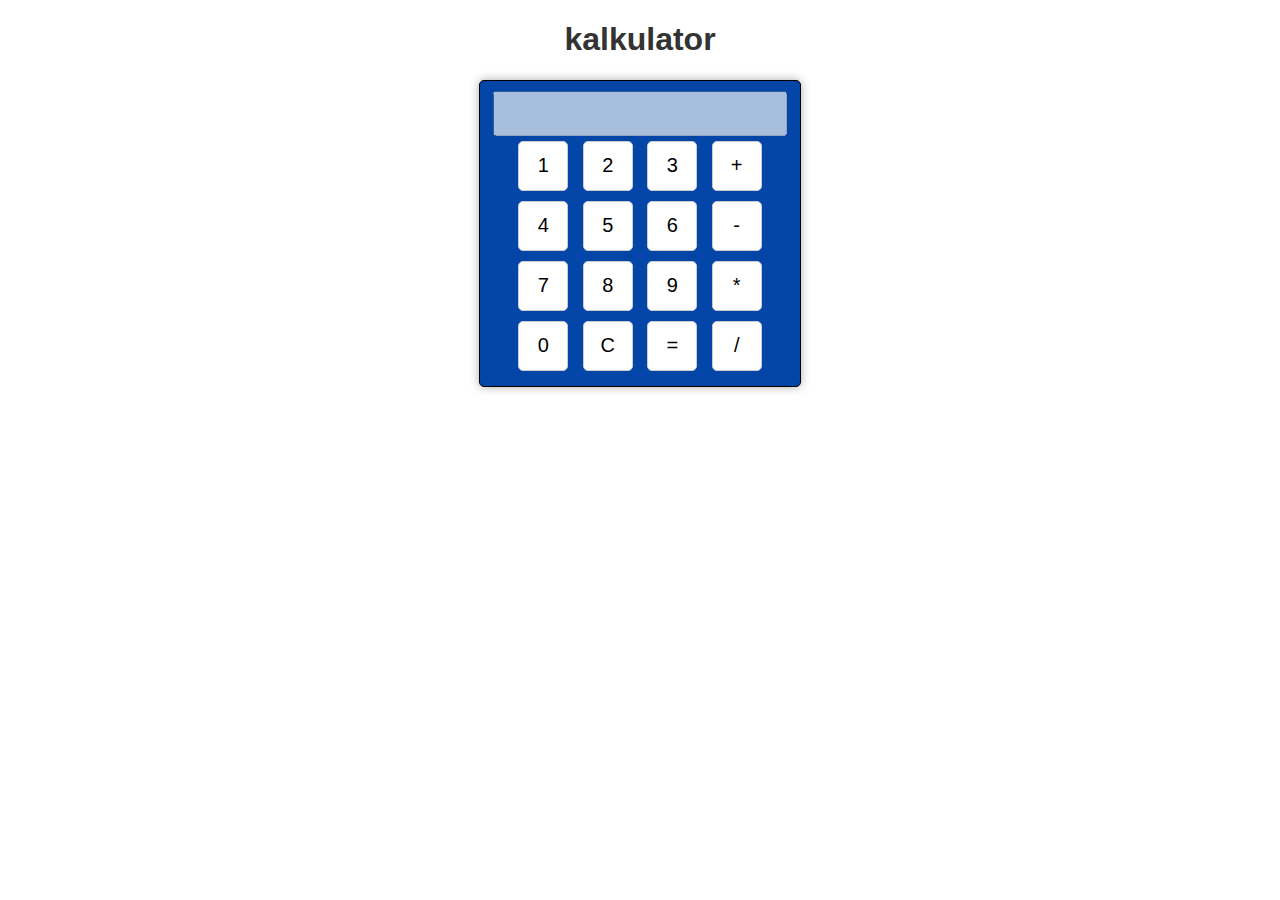
<file: kalkulator/index.html>
<!DOCTYPE html>
<html lang="en">
<head>
  <meta charset="UTF-8">
  <meta name="viewport" content="width=device-width, initial-scale=1.0">
  <link rel="stylesheet" href="style.css">
  <title>Kalkulator</title>
</head>
<body>
  <h1>kalkulator</h1>

  <div id="kalkulator">
    <input type="text" id="display" disabled>
    <br>
    <button onclick="appendToDisplay('1')">1</button>
    <button onclick="appendToDisplay('2')">2</button>
    <button onclick="appendToDisplay('3')">3</button>
    <button onclick="appendToDisplay('+')">+</button>
    <br>
    <button onclick="appendToDisplay('4')">4</button>
    <button onclick="appendToDisplay('5')">5</button>
    <button onclick="appendToDisplay('6')">6</button>
    <button onclick="appendToDisplay('-')">-</button>
    <br>
    <button onclick="appendToDisplay('7')">7</button>
    <button onclick="appendToDisplay('8')">8</button>
    <button onclick="appendToDisplay('9')">9</button>
    <button onclick="appendToDisplay('*')">*</button>
    <br>
    <button onclick="appendToDisplay('0')">0</button>
    <button onclick="clearDisplay()">C</button>
    <button onclick="calculateResult()">=</button>
    <button onclick="appendToDisplay('/')">/</button>
</div>
  <script src="main.js"></script>
</body>
</html>
</file>
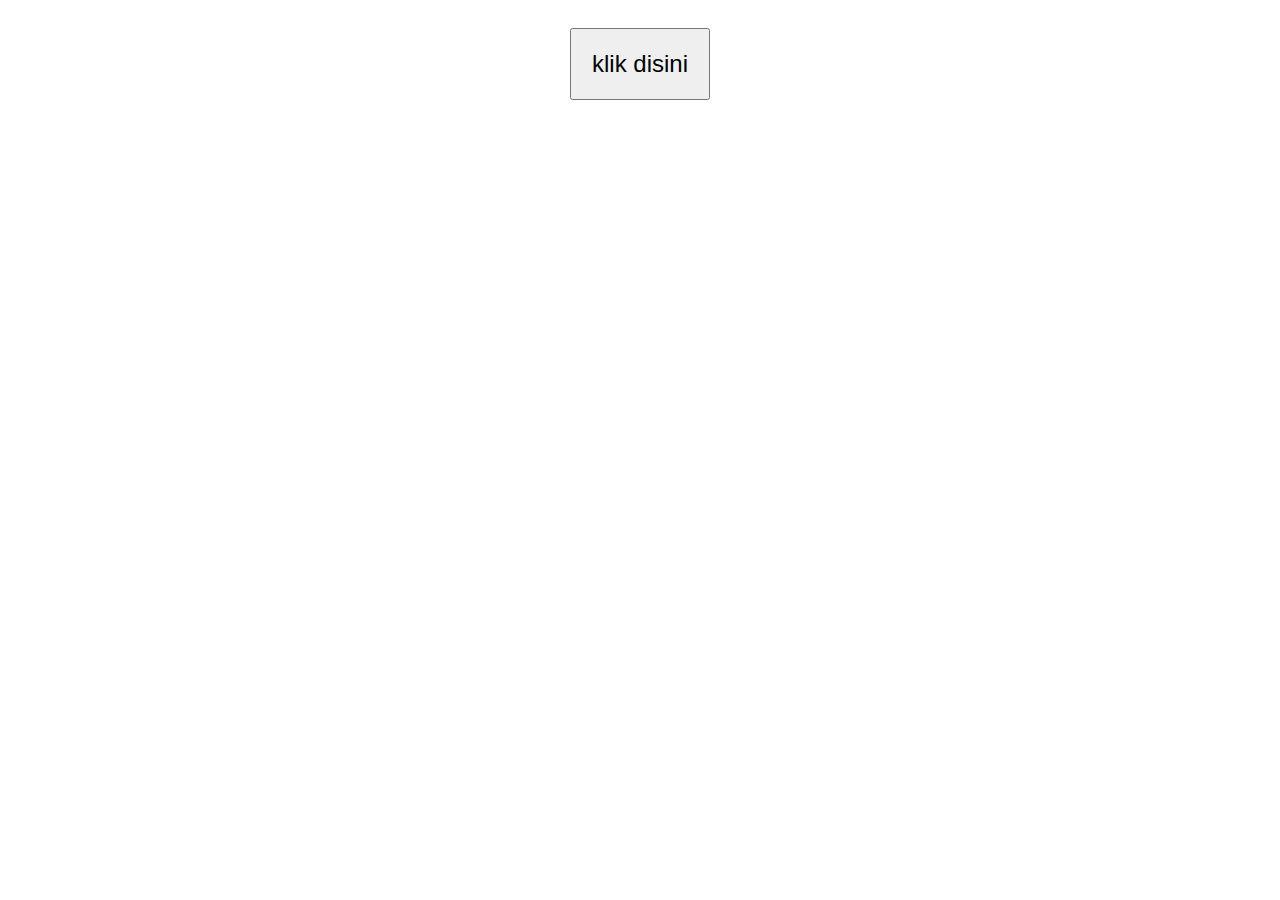
<file: latihan/index.html>
<!DOCTYPE html>
<html lang="en">
<head>
  <meta charset="UTF-8">
  <meta name="viewport" content="width=device-width, initial-scale=1.0">
  <link rel="stylesheet" href="style.css">
  <title>Latihan</title>
</head>
<body>
  <div class="tombol">
    <button onclick="pemberitahuan()">klik disini</button>
  </div>

  <script src="main.js"></script>
</body>
</html>
</file>
<file: kalkulator/style.css>
body{
  font-family:Arial, Helvetica, sans-serif;
  text-align: center;
}

h1 {
  color: #333;
}

#kalkulator {
  width: 300px;
  margin: 0 auto;
  background: #0446a8;
  border: 1px solid #000000;
  padding: 10px;
  border-radius: 5px;
  box-shadow: 0 0 10px #aaa;
}

#display {
  width: 90%;
  padding: 10px;
  font-size: 18px;
}

button {
  width: 50px;
  height: 50px;
  font-size: 20px;
  margin: 5px;
  border: 1px solid #ccc;
  border-radius: 5px;
  background: #fff;
  cursor: pointer;
}

button:hover {
  background: #ddd;
}
</file>
<file: latihan/style.css>
.tombol {
  height: 20%;
  display: flex;
  justify-content: center;
  align-items: center;
}

button {
  font-family: Verdana, Geneva, Tahoma, sans-serif;
  font-size: 24px;
  padding: 20px;
  margin: 20px;
}
</file>
